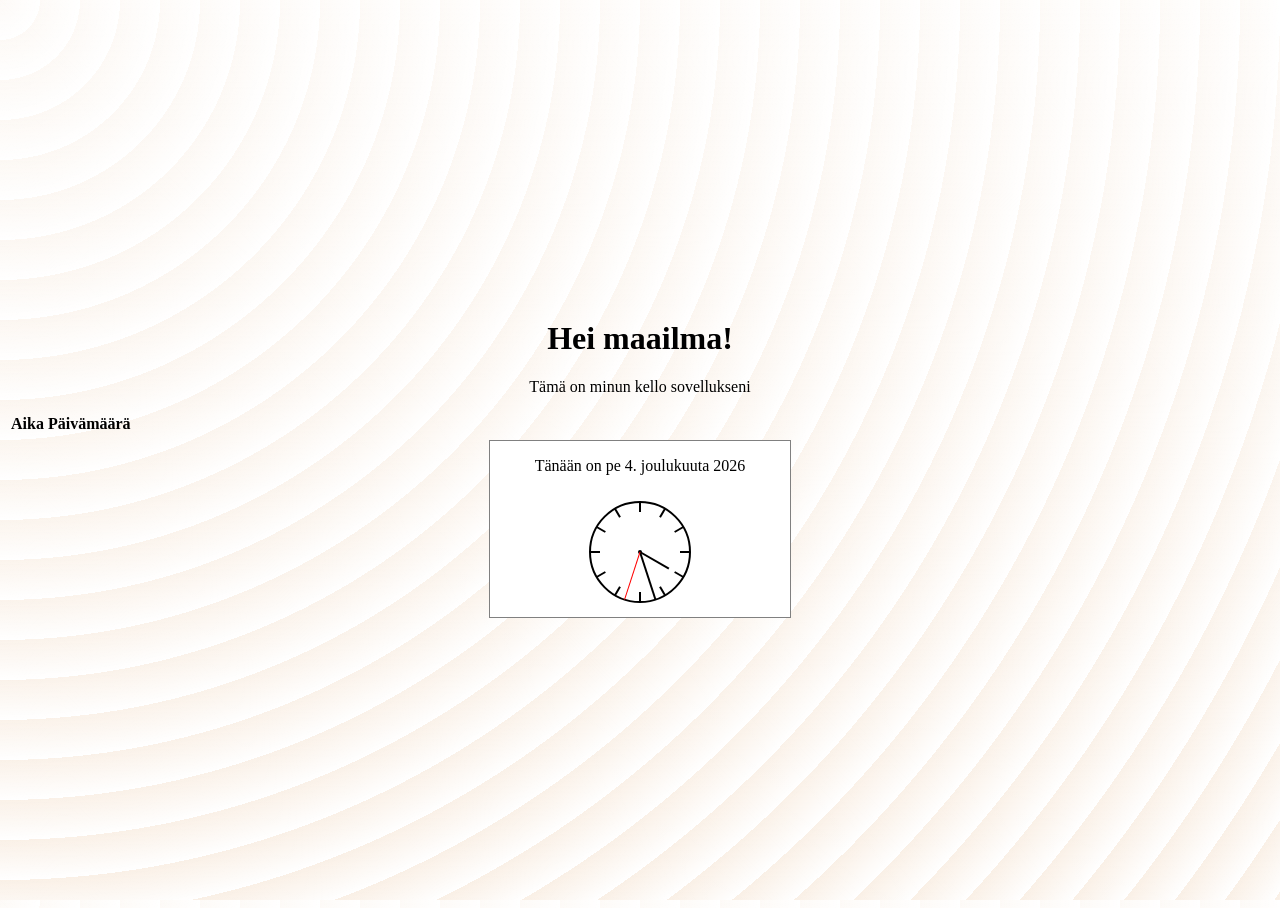
<file: index.html>
<!doctype html>
<html lang="en">
  <head>
    <meta charset="UTF-8" />
    <meta name="viewport" content="width=device-width, initial-scale=1.0" />
    <title>Hello</title>
    <link rel="stylesheet" href="styles.css" />
  </head>

  <body>
    <main>
      <h1>Hei maailma!</h1>
      <p>Tämä on minun kello sovellukseni</p>
      <div>
        <table>
          <tr>
            <th>Aika</th>
            <th>Päivämäärä</th>
          </tr>
          <tr>
            <td id="time"></td>
            <td id="date"></td>
          </tr>
        </table>
      </div>
      <div id="datetime"></div>
    </main>

    <script src="scripts.js"></script>
  </body>
</html>
</file>
<file: styles.css>
html {
  height: 100%;
}

body {
  background-color: linen;
  display: flex;
  flex-direction: column;
  justify-content: center;
  height: 100%;
}

main {
  text-align: center;
}

#datetime {
  background-color: white;
  width: 300px;
  margin: auto;
  border: 1px solid grey;
}

body {
  background-color: #ffffff;
  opacity: 1;
  background-image:  repeating-radial-gradient( circle at 0 0, transparent 0, #ffffff 40px ), repeating-linear-gradient( #FAF0E655, #FAF0E6 );
}
</file>
